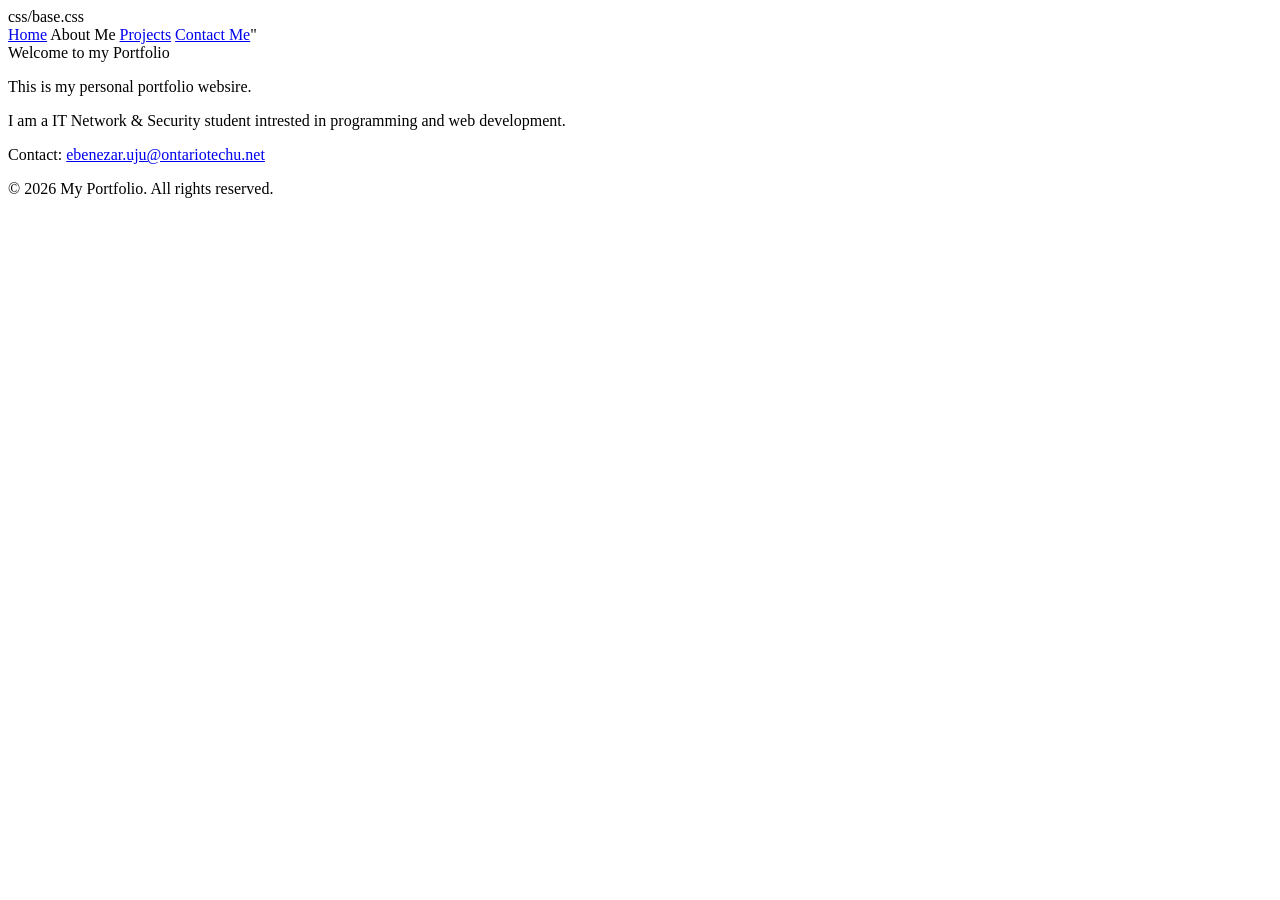
<file: index.html>
<!DOCTYPE html>
<html lang="en">
<head>
    <meta charset="UTF-8">
    <meta name="viewport" content="width=device-width, inital-scale=1.0">
    <title>Home | My Portfolio</title>
</head>
<link rel="stylesheet" herf="css/base.css">
css/base.css 
<link rel="stylesheet"
    media="screen and (masx-width: 600px)"
    herf="css/mobile.css">

    <link rel="style sheet"
        media="screen and (min-width: 601px) and (max-width: 1024px)"
        herf="css/tablet.css">

    <link rel="stylesheet" 
        media="screen and (min-width 1025)"
        herf="css/laptop.css">

        <body>
            <header>
                <nav aria-label="Main navigation">
                    <a href="index.html">Home</a>
                    <a herf="about.html">About Me</a>
                    <a href="projects.html">Projects</a>
                    <a href="contact.html">Contact Me</a>"
                    </nav>
                </header>
                <main>
                    <section class="hero">
                        <hi>Welcome to my Portfolio </hi>
                        <p>This is my personal portfolio websire.</p>
                        <p>
                            I am a IT Network & Security student intrested in programming and web development.
                        </p>
                    </section>
                
                </main>
                <footer>
                    <p>
                        Contact: 
                        <a
                            href="mailto: your-ebenezar.uju@ontariotechu.net">
                        ebenezar.uju@ontariotechu.net
                        </a>
                    </a>
                    </p>
                    <p>&copy; 2026 My Portfolio. All rights reserved.

                    </p>
                </footer>
        </body>
        </html>
</file>
